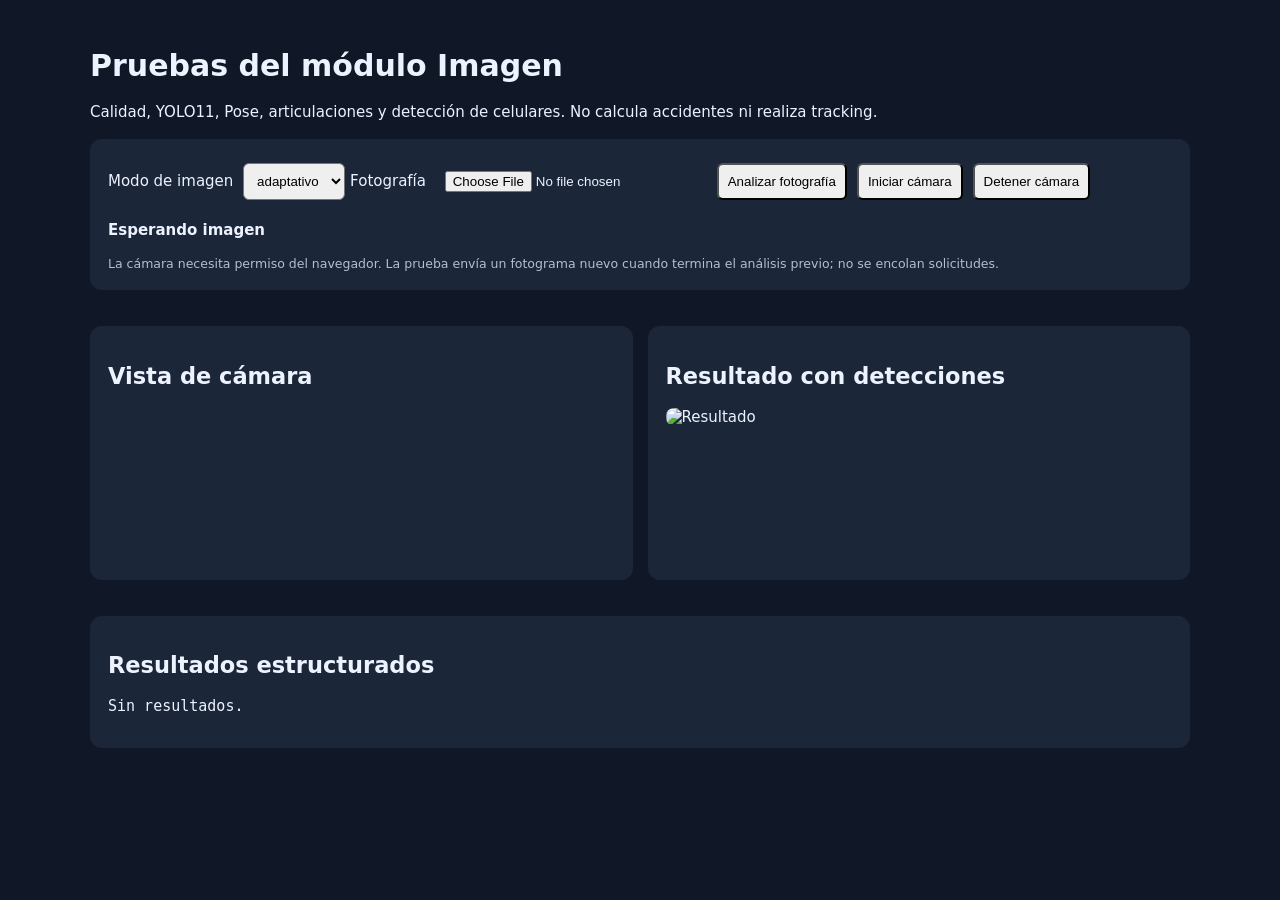
<file: modulos/imagen/referencia/imagen_pruebas_original.html>
<!doctype html><html lang="es"><head><meta charset="utf-8"><meta name="viewport" content="width=device-width,initial-scale=1"><title>Pruebas Módulo Imagen</title><style>body{font:15px system-ui;background:#101827;color:#edf2ff;margin:0;padding:28px}main{max-width:1100px;margin:auto}section{background:#1b2638;border-radius:12px;padding:18px;margin:18px 0}button,select,input{padding:9px;border-radius:6px;margin:5px}button{cursor:pointer}video,img{max-width:100%;border-radius:8px}pre{white-space:pre-wrap;overflow-wrap:anywhere;max-height:360px;overflow:auto}small{color:#b1bfd3}.flex{display:grid;grid-template-columns:repeat(auto-fit,minmax(300px,1fr));gap:15px}#estado{font-weight:700}</style></head><body><main><h1>Pruebas del módulo Imagen</h1><p>Calidad, YOLO11, Pose, articulaciones y detección de celulares. No calcula accidentes ni realiza tracking.</p><section><label>Modo de imagen <select id="modo"><option>adaptativo</option><option>original</option><option>clahe</option><option>gamma</option></select></label><label>Fotografía <input type="file" id="archivo" accept="image/*"></label><button id="evaluar">Analizar fotografía</button><button id="iniciar">Iniciar cámara</button><button id="detener">Detener cámara</button><p id="estado">Esperando imagen</p><small>La cámara necesita permiso del navegador. La prueba envía un fotograma nuevo cuando termina el análisis previo; no se encolan solicitudes.</small></section><div class="flex"><section><h2>Vista de cámara</h2><video id="camara" autoplay muted playsinline></video></section><section><h2>Resultado con detecciones</h2><img id="resultado" alt="Resultado" /></section></div><section><h2>Resultados estructurados</h2><pre id="datos">Sin resultados.</pre></section></main><script>
const $=id=>document.getElementById(id);let stream=null,activo=false,ocupado=false;
const video=$('camara'), estado=$('estado');const canvas=document.createElement('canvas');
async function enviar(blob){if(ocupado||!blob)return;ocupado=true;try{estado.textContent='Analizando fotograma…';const f=new FormData();f.append('frame',blob,'frame.jpg');f.append('modo',$('modo').value);const r=await fetch('/api/imagen/pruebas/frame',{method:'POST',body:f});const data=await r.json();if(data.imagen_anotada){$('resultado').src=data.imagen_anotada;delete data.imagen_anotada;}$('datos').textContent=JSON.stringify(data,null,2);estado.textContent=r.ok?'Análisis completado · '+data.tiempo_procesamiento_ms+' ms':'Error: '+(data.mensaje||r.status);}catch(e){estado.textContent='Error de comunicación: '+e.message}finally{ocupado=false}}
$('evaluar').onclick=()=>{const f=$('archivo').files[0];if(!f){estado.textContent='Selecciona una imagen';return}enviar(f)};
function capturar(){if(!activo)return;if(!ocupado&&video.videoWidth){canvas.width=Math.min(video.videoWidth,960);canvas.height=Math.round(video.videoHeight*canvas.width/video.videoWidth);canvas.getContext('2d').drawImage(video,0,0,canvas.width,canvas.height);canvas.toBlob(blob=>enviar(blob),'image/jpeg',0.8)}setTimeout(capturar,150)}
$('iniciar').onclick=async()=>{if(activo)return;try{stream=await navigator.mediaDevices.getUserMedia({video:{width:960,height:540},audio:false});video.srcObject=stream;await video.play();activo=true;capturar()}catch(e){estado.textContent='No se pudo abrir cámara: '+e.message}};
$('detener').onclick=()=>{activo=false;if(stream){stream.getTracks().forEach(t=>t.stop());stream=null}video.srcObject=null;estado.textContent='Cámara detenida'};
window.addEventListener('beforeunload',()=>{if(stream)stream.getTracks().forEach(t=>t.stop())});
</script></body></html>
</file>
